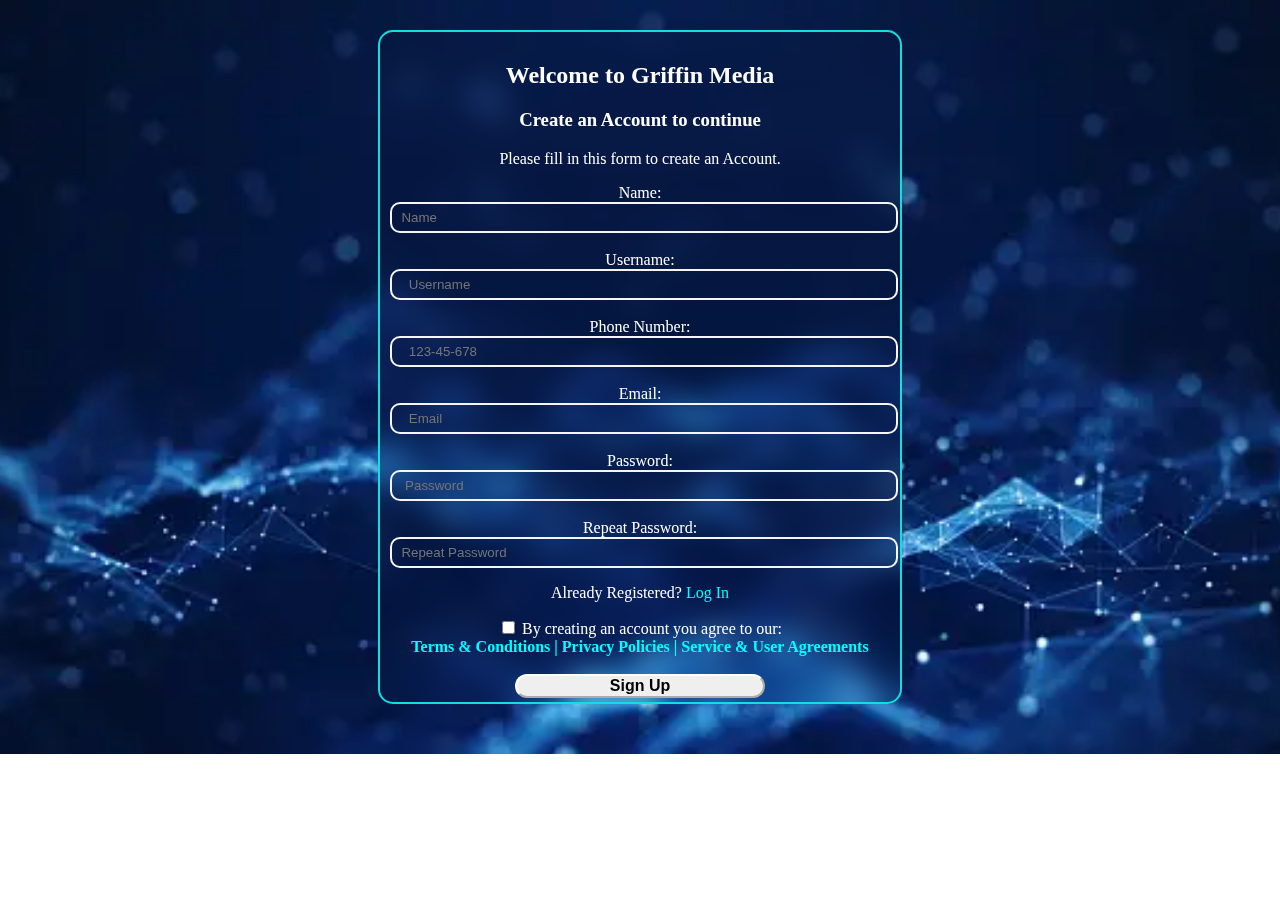
<file: signup.html>
<!DOCTYPE html>
<html lang="en">
<head>
    <meta charset="UTF-8">
    <meta name="viewport" content="width=device-width, initial-scale=1.0">
    <title>Create a new Account</title>
    <link rel="website icon" type="png" href="Images/Website-logo.jpg">
</head>
<body> <center>

<style>
body{
  max-height: 100%;
    background-image: url(Images/Background.avif);
    background-repeat: no-repeat;
    background-position: center;
    background-size: cover;
    margin: 50px;    
    margin-top: 30px;     
  }
.wrapper{
    background: transparent;
    width: 500px;
    height: 650px;
    color: white;
    border: 2px solid rgb(14, 224, 224);
    border-radius: 15px;
    padding: 10px;
    backdrop-filter: blur(15px);
  }

button{
  height: 100%;
  width: 50%;
  border-color: white;
  outline-color:white;
  border-radius: 20px;
  cursor: pointer;
}
.inputbox input{
    width: 100%;
    height: 25px;
    border: solid 2px;
    border-radius: 10px;
    outline-color: white;
    border-color: whitesmoke;
    background: transparent;
    color: white;
  }
  .Link{
    color: aqua;
    text-decoration: none;
    font-size: 16px;
  }
  .Link:hover{
    color: white;
    text-decoration: underline aqua;
  }
  button{
    color: black;
    font-size: 16px;
  }
  button :hover{
    color: rgb(35, 195, 195);
  }
  name{
    text-align: left;
  }
</style>


<div class="wrapper">
<h2> Welcome to Griffin Media</h2>
<h3>Create an Account to continue</h3>
<p>Please fill in this form to create an Account.</p>

<form action="Login.html" method="post">

  <div class="inputbox">
    <label for="name" class="name"> Name: </label>
    <input type="name" id="name" name="name" required placeholder="  Name">
  </div> <br>

<div class="inputbox">
  <label for="username"> Username:</label>
  <input type="text" id="username" name="Username" required placeholder="    Username">
</div><br>

<di class="inputbox">
<label for="phonenumber">Phone Number:</label>
<input type="tel" id="phone" name="phone" placeholder="    123-45-678"  required maxlength="10"> 
</di> <br><br>

<div class="inputbox">
  <label for="email"> Email:</label>
  <input type="email" placeholder="    Email" name="email" required>
</div> <br>

<div class="inputbox">
      <label for="password"> Password:</label>
      <input type="password" placeholder="   Password"  name="password" required minlength="8" maxlength="10">
</div> <br>

<div class="inputbox">
      <label for="repeatpassword"> Repeat Password: </label>
      <input type="password" placeholder="  Repeat Password" name="repeatPassword" required minlength="8" maxlength="10">
</div>
<p>Already Registered?
  <a href="Login.html" target="_self" class="Link">Log In</a>
</p>

<div class="Terms-Privacy">
  <input type="checkbox" name="Terms-Privacy" id="Terms-Privacy" required> 
  <label for="Terms-Privacy"> </labe>
  By creating an account you agree to our:      
<a class="Link" href="Privacy policy.html"><br><b>Terms & Conditions</b></a>
<a class="Link" href="Privacy policy.html"><b> | Privacy Policies</b></a>
<a class="Link" href="Privacy policy.html"><b>| Service & User Agreements</b></a>
</div>

​<div class="btn">
<button type="submit" class="btn" value="submit"><b>Sign Up</b></button>
</div>
</form></center>

<script>
  alert(`Please Agree to our Terms and Privacy Policies! \nClick OK to Continue `);
</script>
</body>
</html>
</file>
